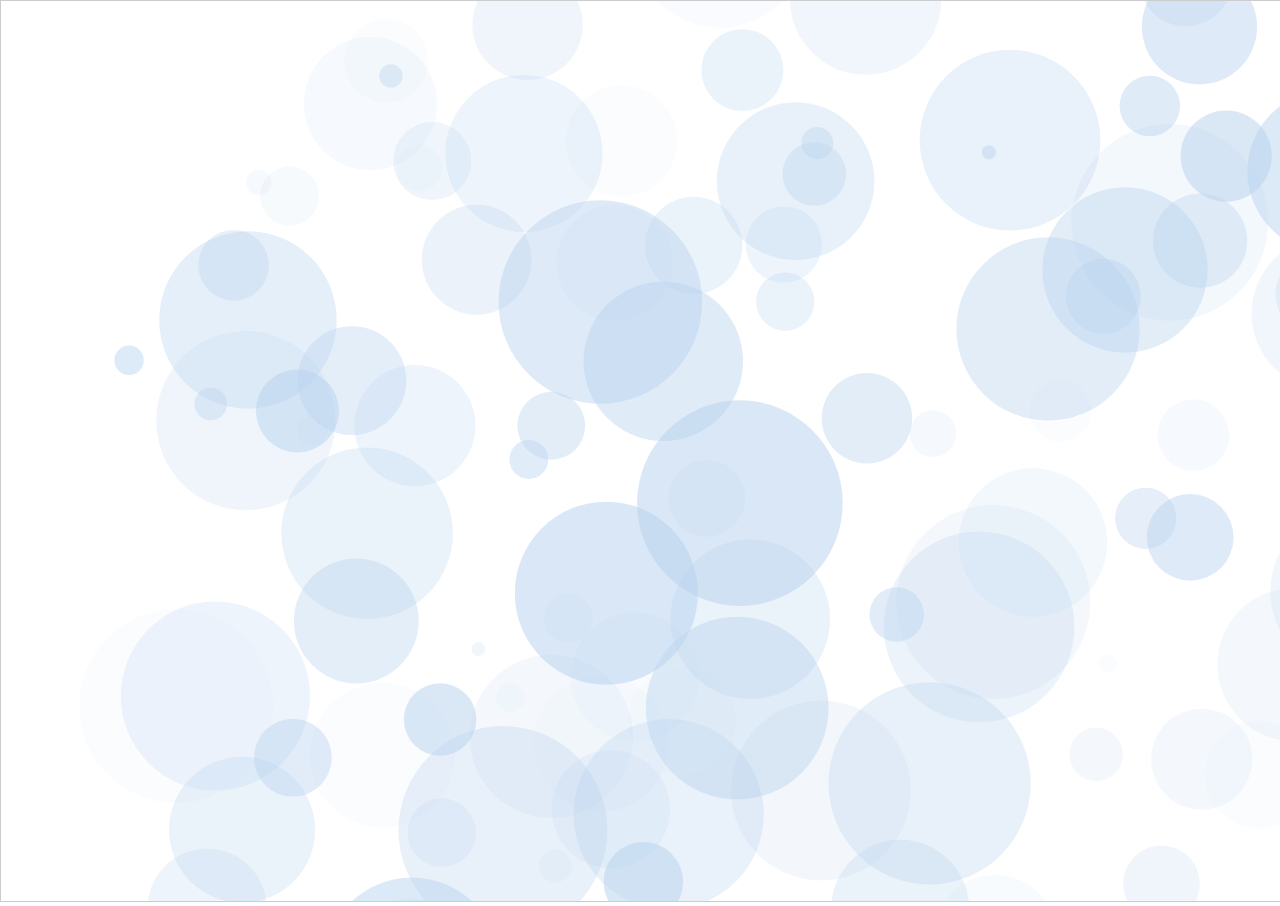
<file: test.html>
<!DOCTYPE html>
<html>

<head>
  <title>Circles Demos!</title>

  <style>
    body {
      margin: 0px;
      padding: 0px;
    }

    #myCanvas {
      border: 1px #CCC solid;
    }
  </style>
</head>

<body>
  <div id="container">
    <canvas id="myCanvas">

    </canvas>
  </div>

  <script>
    var mainCanvas = document.getElementById("myCanvas");
    var mainContext = mainCanvas.getContext('2d');

    var circles = [];

    function Circle(radius, speed, width, xPos, yPos) {
      this.radius = radius;
      this.speed = speed;
      this.width = width;
      this.xPos = xPos;
      this.yPos = yPos;
      this.opacity = 0.05 + Math.random() * 0.5;

      this.counter = 0;

      var signHelper = Math.floor(Math.random() * 2);

      if (signHelper == 1) {
        this.sign = -1;
      } else {
        this.sign = 1;
      }
    }

    Circle.prototype.update = function() {

      this.counter += this.sign * this.speed;

      mainContext.beginPath();

      mainContext.arc(this.xPos + Math.cos(this.counter / 100) * this.radius,
        this.yPos + Math.sin(this.counter / 100) * this.radius,
        this.width,
        0,
        Math.PI * 2,
        false);

      mainContext.closePath();

      mainContext.fillStyle = 'rgba(185, 211, 238,' + this.opacity + ')';
      mainContext.fill();
    };

    function drawCircles() {
      for (var i = 0; i < 100; i++) {
        var randomX = Math.round(Math.random() * window.innerWidth);
        var randomY = Math.round(Math.random() * window.innerHeight);
        var speed = 0.2 + Math.random() * 3;
        var size = 5 + Math.random() * 100;

        var circle = new Circle(100, speed, size, randomX, randomY);
        circles.push(circle);
      }
      draw();
    }
    drawCircles();

    function draw() {
    	mainContext.canvas.width  = window.innerWidth;
		  mainContext.canvas.height = window.innerHeight;
      mainContext.clearRect(0, 0, 500, 500);

      for (var i = 0; i < circles.length; i++) {
        var myCircle = circles[i];
        myCircle.update();
      }
      requestAnimationFrame(draw);
    }
  </script>
</body>

</html>
</file>
